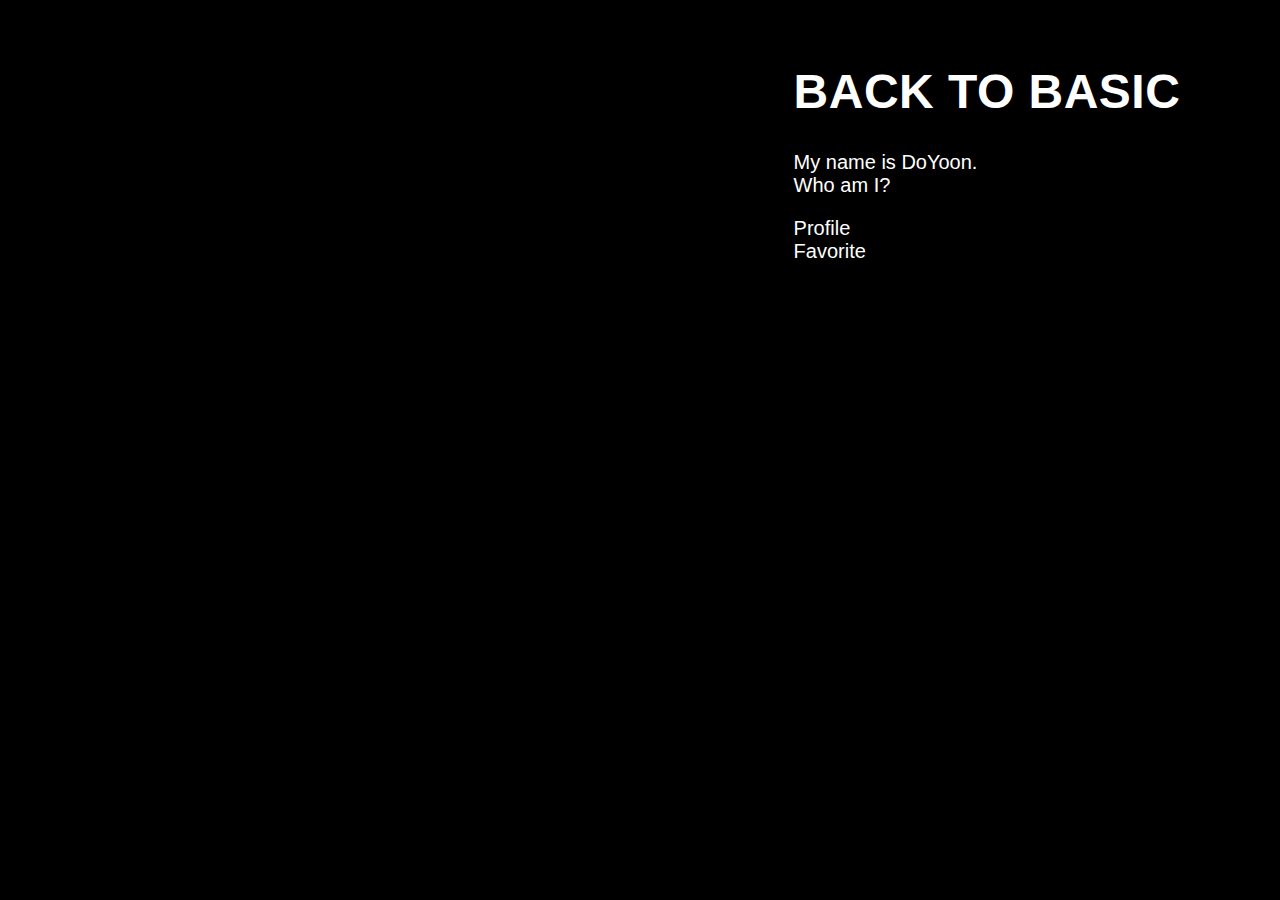
<file: index.html>
<!doctype html>
<head>
  <title>Do_Yoon_Chung</title>
    <link rel = "stylesheet" href = "Do_Yoon_Chung.css" />
    <script src="Do_Yoon_Chung.js"></script>

    <div>
        <h1>Back to Basic</h1>
            <p>
			My name is DoYoon.</br>
			Who am I?
			</p>
			<a onclick="black" href="Profile.html">Profile</a> </br>
			<a onclick="black" href="Favorite.html">Favorite</a> </br>

    </div>
</body>
</html>
</file>
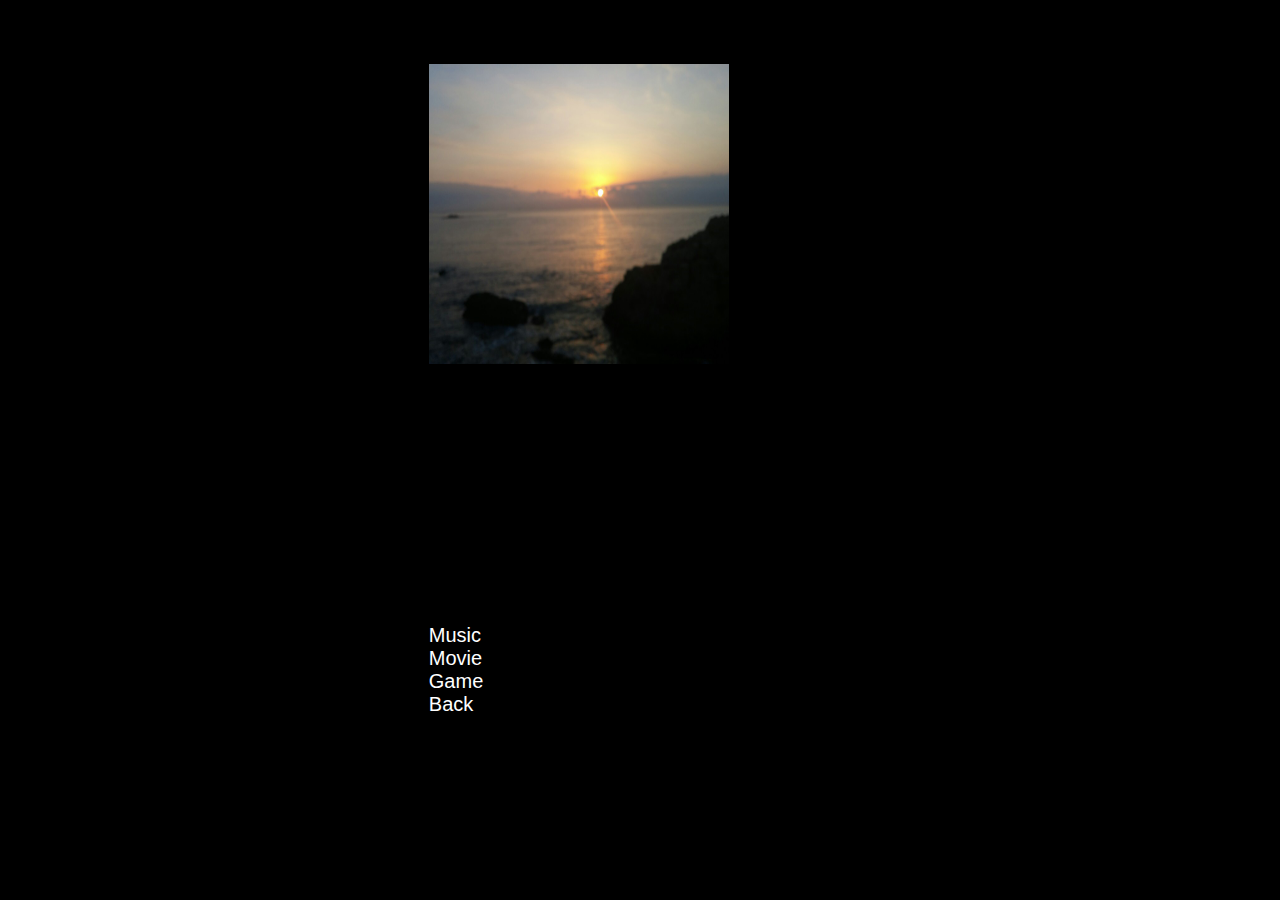
<file: Favorite.html>
﻿<!doctype html>
<head>
  <title>Do_Yoon_Chung</title>
    <link rel = "stylesheet" href = "Do_Yoon_Chung2.css" />
</head>
<body>
    <div>
	<img src="Favorite.jpg" width="300" height="300"> </br>
  <iframe width="400" height="250" src="https://www.youtube.com/embed/IxxstCcJlsc?ecver=1" frameborder="0" allow="autoplay; encrypted-media" allowfullscreen></iframe> </br>
  Music </br>
	<a onclick="black" href="https://movie.naver.com/movie/bi/mi/basic.nhn?code=88461">Movie</a> </br>
	<a onclick="black" href="http://www.leagueoflegends.co.kr/">Game</a> </br>
	<a onclick="black" href="index.html">Back</a>
    </div>
</body>
</html>
</file>
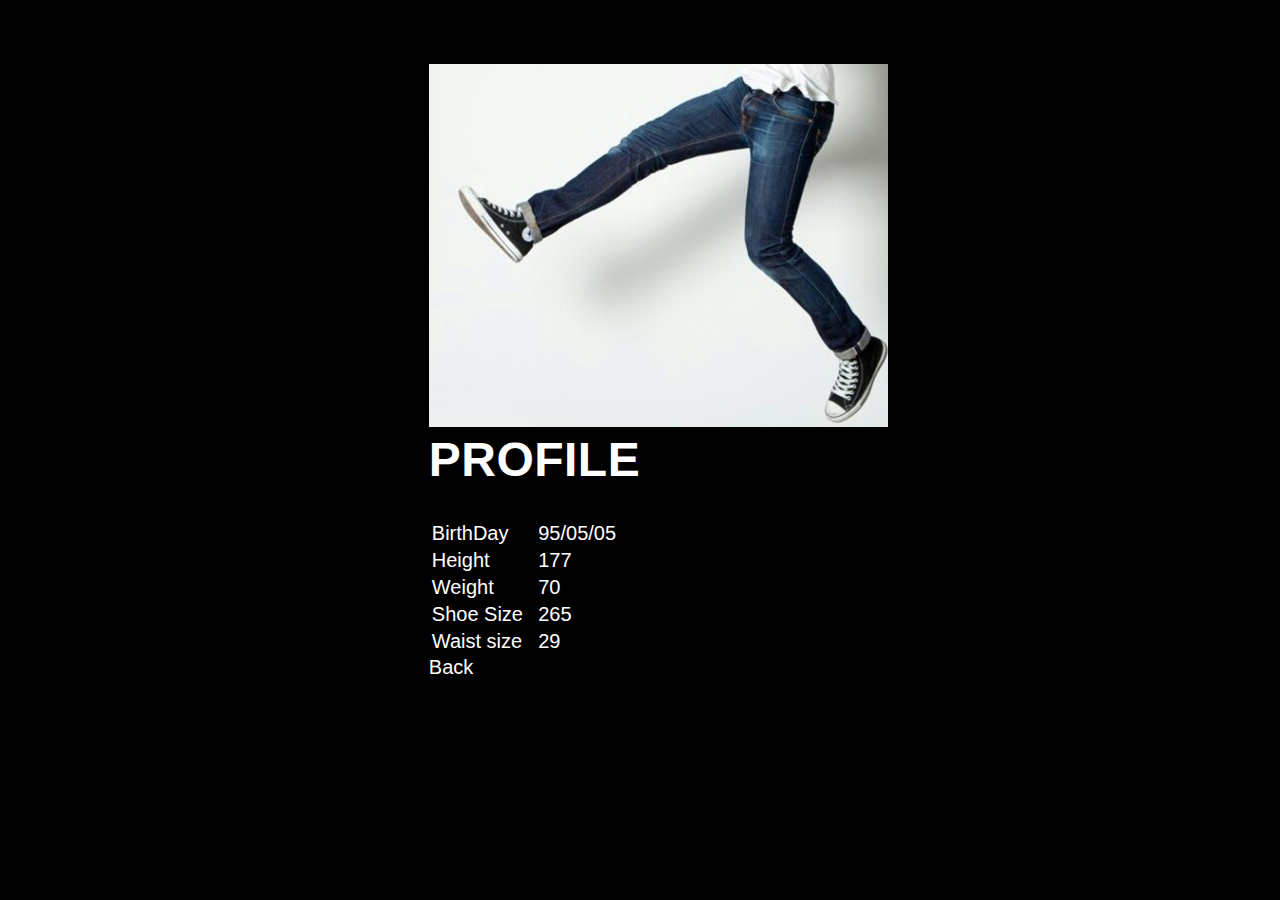
<file: Profile.html>
<!doctype html>
<head>
  <title>Do_Yoon_Chung</title>
    <link rel = "stylesheet" href = "Do_Yoon_Chung2.css" />
</head>
<body>
    <div>
         <img src="profile_jean.jpg">
	     <h1>PROFILE</h1>
	     <table width="200">
	     <tr>
		      <td>BirthDay</td>
			  <td>95/05/05</td>
		 </tr>
		 <tr>
		      <td>Height</td>
			  <td>177</td>
		 </tr>
		  <tr>
		      <td>Weight</td>
			  <td>70</td>
		 </tr>
		  <tr>
		      <td>Shoe Size</td>
			  <td>265</td>
		 </tr>
		  <tr>
		      <td>Waist size</td>
			  <td>29</td>
		 </tr>
    </table>
	<a onclick="black" href="index.html">Back</a>
	</div>
</body>
</html>
</file>
<file: Do_Yoon_Chung.css>
video#Collapse {
            position: fixed; right: 0; bottom: 0;
            min-width: 100%; min-height: 100%;
            width: auto; height: auto; z-index: -100;
            background-size: cover;
    }
    
    body{margin:0;background:#000}
    
    video {
            position:fixed;
            top:50%;left:50%;
            min-width:100%;min-height:100%;width:auto;height:auto;z-index:-100;
            -webkit-transform:translateX(-50%) translateY(-50%);
            transform:translateX(-50%) translateY(-50%);
            
            background-size:cover;-webkit-transition:1s opacity;transition:1s opacity
    }
    
    div{
        font-family:Agenda-Light,Agenda\ Light,Agenda,Arial\ Narrow,sans-serif;
        font-weight:100;background:rgba(0,0,0,.3);color:#fff;padding:32px;width:33%;
        margin:32px;float:right;font-size:20px
    }
    
    h1{
        font-size:48px;
        text-transform:uppercase;
        margin-top:0;
        letter-spacing:.48px
    }
    
	a:link {color:#fff; text-decoration:none; font-size:20px;} 
    
	a:visited {color:#fff; text-decoration:none; font-size:20px;} 
    
	a:hover {color:#fff; text-decoration:underline; font-size:20px;} 
    
	.font-size {font-size:15px;}
</file>
<file: Do_Yoon_Chung2.css>
video#Collapse {
            position: fixed; right: 0; bottom: 0;
            min-width: 100%; min-height: 100%;
            width: auto; height: auto; z-index: -100;
            background-size: cover;
    }
    
    body{margin:0;background:#000}
    
    video {
            position:fixed;
            top:50%;left:50%;
            min-width:100%;min-height:100%;width:auto;height:auto;z-index:-100;
            -webkit-transform:translateX(-50%) translateY(-50%);
            transform:translateX(-50%) translateY(-50%);
            
            background-size:cover;-webkit-transition:1s opacity;transition:1s opacity
    }
    
	div{
	    font-family:Agenda-Light,Agenda\ Light,Agenda,Arial\ Narrow,sans-serif;
        font-weight:100;background:rgba(0,0,0,.3);color:#fff;padding:32px;width:33%;
        margin:32px;font-size:20px; margin-left:auto; margin-right:auto;
    }

    
    h1{
        font-size:48px;
        text-transform:uppercase;
        margin-top:0;
        letter-spacing:.48px
    }
    
	a:link {color:#fff; text-decoration:none; font-size:20px;} 
    
	a:visited {color:#fff; text-decoration:none; font-size:20px;} 
    
	a:hover {color:#fff; text-decoration:underline; font-size:20px;} 
    
	.font-size {font-size:15px;}
</file>
